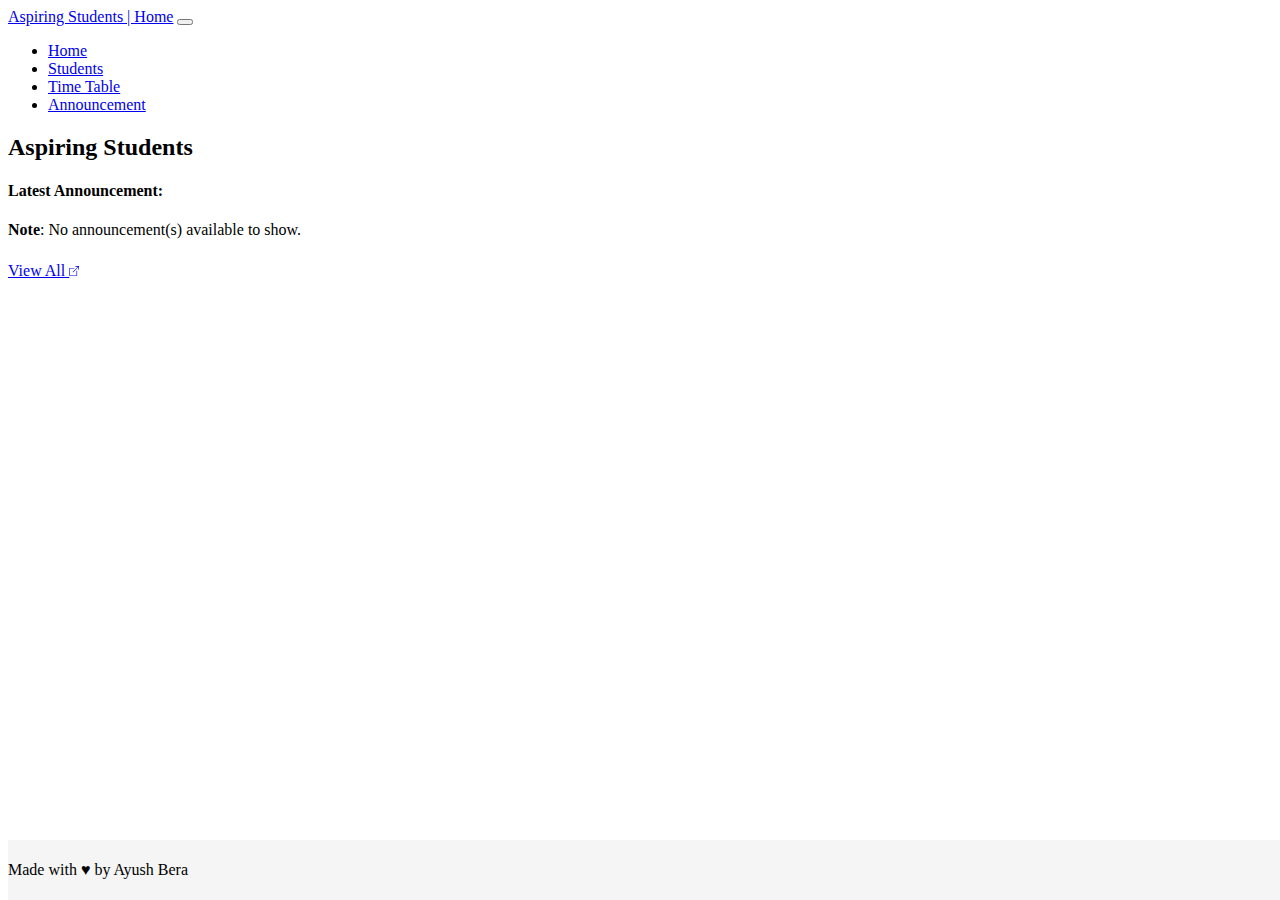
<file: index.html>
<!DOCTYPE html>
<html lang="en">
 <head>
  <meta charset="utf-8">
  <meta name="viewport" content="width=device-width, initial-scale=1.0", shrink-to-fit="no">
  <title>Aspiring Students - Home</title>
  <link rel="stylesheet" href="https://cdn.jsdelivr.net/npm/bootstrap@4.6.2/dist/css/bootstrap.min.css" integrity="sha384-xOolHFLEh07PJGoPkLv1IbcEPTNtaed2xpHsD9ESMhqIYd0nLMwNLD69Npy4HI+N" crossorigin="anonymous">
  <link rel="stylesheet" href="css/style_00.css">
 </head>
 <body>
  <nav class="navbar navbar-expand-lg navbar-dark bg-dark">
   <a class="navbar-brand" href="#">Aspiring Students | Home</a>
   <button class="navbar-toggler" type="button" data-toggle="collapse" data-target="#navbarNav" aria-controls="navbarNav" aria-expanded="false" aria-label="Toggle navigation">
    <span class="navbar-toggler-icon"></span>
   </button>
   <div class="collapse navbar-collapse" id="navbarNav">
    <ul class="navbar-nav">
     <li class="nav-item active">
      <a class="nav-link" href="#">Home</a>
     </li>
     <li class="nav-item">
      <a class="nav-link" href="students.html">Students</a>
     </li>
     <li class="nav-item">
      <a class="nav-link" href="timetable.html">Time Table</a>
     </li>
     <li class="nav-item">
      <a class="nav-link" href="announcement.html">Announcement</a>
     </li>
    </ul>
   </div>
  </nav>
  <div class="container-fluid mt-2">
   <h2 class="text-center mb-3">Aspiring Students</h2>
   <h4>Latest Announcement:</h4>
   <div class="alert alert-warning" role="alert" id="n-annc-msg"><b>Note</b>: No announcement(s) available to show.</div>
   <div class="card" id="n-annc">
    <h5 class="card-header" id="n-title"></h5>
    <div class="card-body">
     <blockquote class="blockquote mb-0">
      <p id="n-body"></p>
      <footer class="blockquote-footer" id="n-date"></footer>
     </blockquote>
     <a href="announcement.html">View All <svg xmlns="http://www.w3.org/2000/svg" width="10" height="10" fill="currentColor" class="bi bi-box-arrow-up-right" viewBox="0 0 16 16"><path fill-rule="evenodd" d="M8.636 3.5a.5.5 0 0 0-.5-.5H1.5A1.5 1.5 0 0 0 0 4.5v10A1.5 1.5 0 0 0 1.5 16h10a1.5 1.5 0 0 0 1.5-1.5V7.864a.5.5 0 0 0-1 0V14.5a.5.5 0 0 1-.5.5h-10a.5.5 0 0 1-.5-.5v-10a.5.5 0 0 1 .5-.5h6.636a.5.5 0 0 0 .5-.5z"/><path fill-rule="evenodd" d="M16 .5a.5.5 0 0 0-.5-.5h-5a.5.5 0 0 0 0 1h3.793L6.146 9.146a.5.5 0 1 0 .708.708L15 1.707V5.5a.5.5 0 0 0 1 0v-5z"/></svg></a>
    </div>
   </div>
  </div>
  <footer class="footer bg-dark">
   <div class="container text-center">
    <span class="text-muted">Made with &#9829 by Ayush Bera</span>
   </div>
  </footer>
  <script src="https://cdn.jsdelivr.net/npm/jquery@3.5.1/dist/jquery.slim.min.js" integrity="sha384-DfXdz2htPH0lsSSs5nCTpuj/zy4C+OGpamoFVy38MVBnE+IbbVYUew+OrCXaRkfj" crossorigin="anonymous"></script>
  <script src="https://cdn.jsdelivr.net/npm/bootstrap@4.6.2/dist/js/bootstrap.bundle.min.js" integrity="sha384-Fy6S3B9q64WdZWQUiU+q4/2Lc9npb8tCaSX9FK7E8HnRr0Jz8D6OP9dO5Vg3Q9ct" crossorigin="anonymous"></script>
  <script src="js/data/data01_annc.js"></script>
  <script src="js/index.script.js"></script>
 </body>
</html>
</file>
<file: css/style_00.css>
html {
 position: relative;
 min-height: 100%;
}

body {
 margin-bottom: 60px;
}

.footer {
 position: absolute;
 bottom: 0;
 width: 100%;
 height: 60px;
 line-height: 60px;
 background-color: #f5f5f5;
}
</file>
